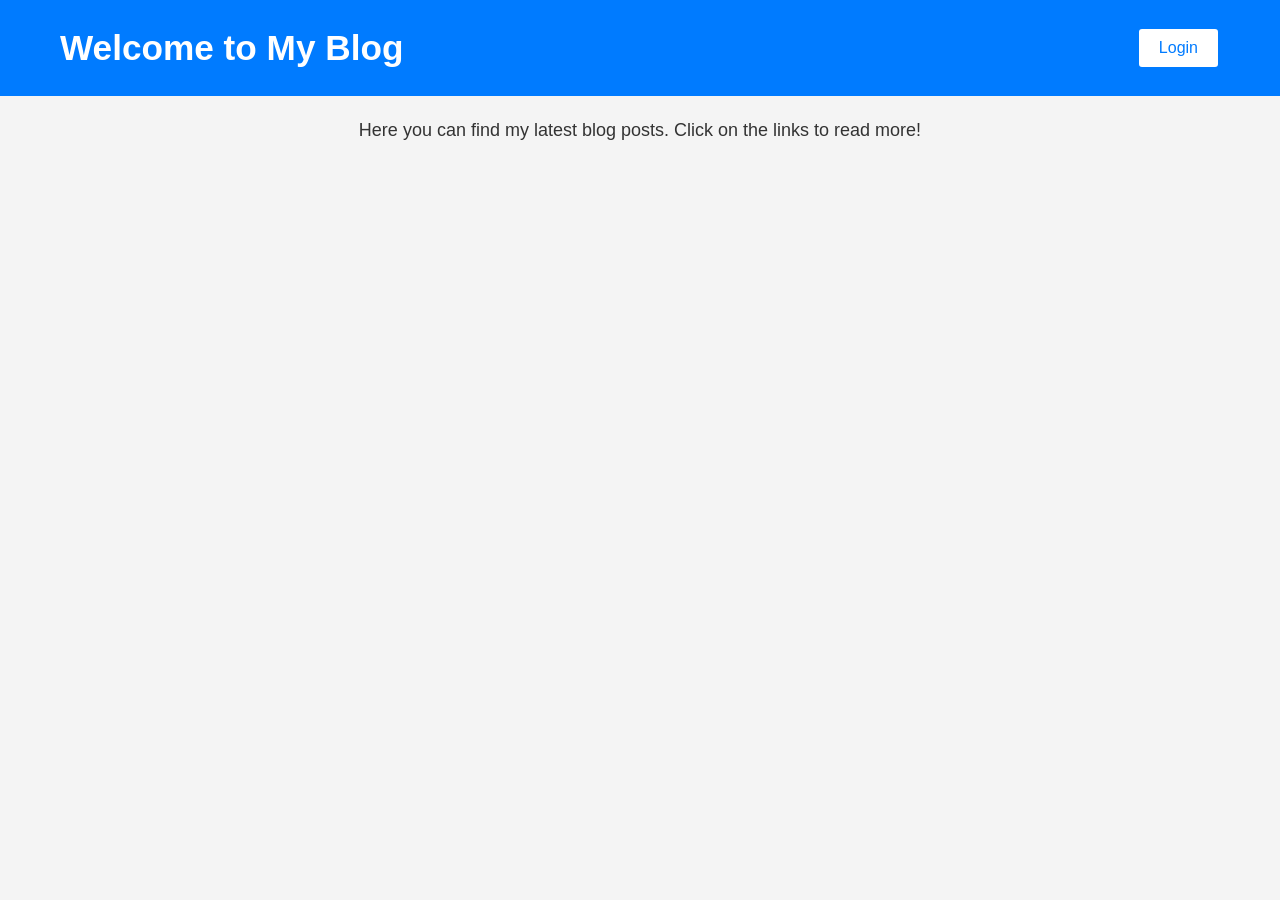
<file: admin/index.html>
<!DOCTYPE html>
<html lang="en">
<head>
    <meta charset="UTF-8">
    <meta name="viewport" content="width=device-width, initial-scale=1.0">
    <title>My Blog</title>
    <link rel="stylesheet" href="index.css">
</head>
<body>
    <header class="main-header">
        <div class="header-content">
            <h1>Welcome to My Blog</h1>
            <button id="login-button">Login</button>
        </div>
    </header>
    <main class="main-content">
        <section class="intro">
            <p>Here you can find my latest blog posts. Click on the links to read more!</p>
        </section>
        <section id="blog-links" class="blog-list"></section>
    </main>
    <script src="index.js"></script>
</body>
</html>
</file>
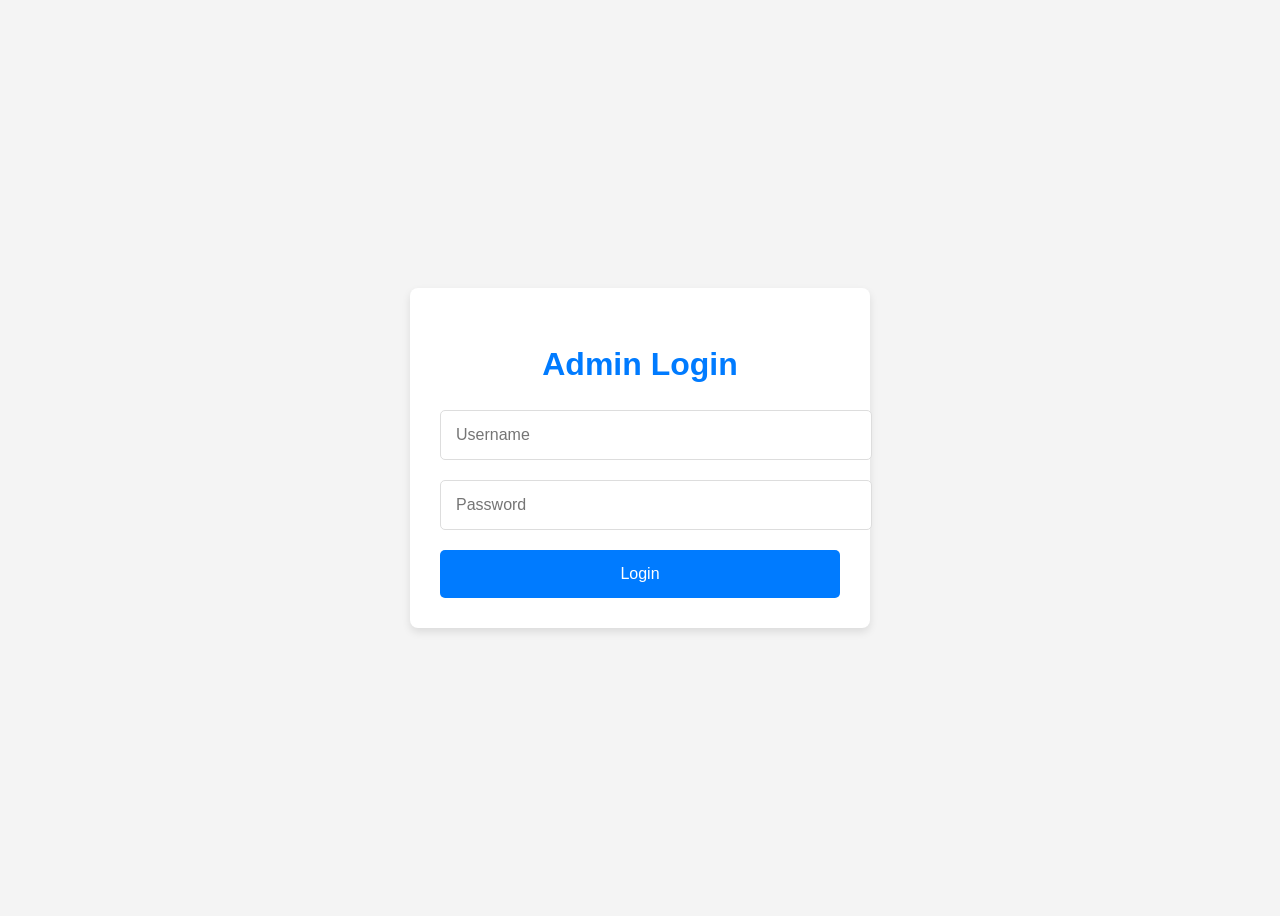
<file: admin/admin.html>
<!DOCTYPE html>
<html lang="en">
<head>
    <meta charset="UTF-8">
    <meta name="viewport" content="width=device-width, initial-scale=1.0">
    <title>Admin Portal</title>
    <link rel="stylesheet" href="admin.css">
</head>
<body>
    <main class="admin-container">
        <div class="admin-box">
            <h1>Admin Portal</h1>
            <section class="upload-section">
                <h2>Upload Blog Post</h2>
                <input type="text" id="blog-title" placeholder="Blog Title">
                <textarea id="blog-content" placeholder="Write your blog content here..."></textarea>
                <input type="file" id="blog-image">
                <button onclick="uploadBlogPost()">Upload Blog Post</button>
            </section>
            <section class="remove-section">
                <h2>Remove Blog Post</h2>
                <select id="blog-select"></select>
                <button onclick="removeBlogPost()">Remove Blog Post</button>
            </section>
        </div>
    </main>
    <script src="upload.js"></script>
    <script src="auth.js"></script>
</body>
</html>
</file>
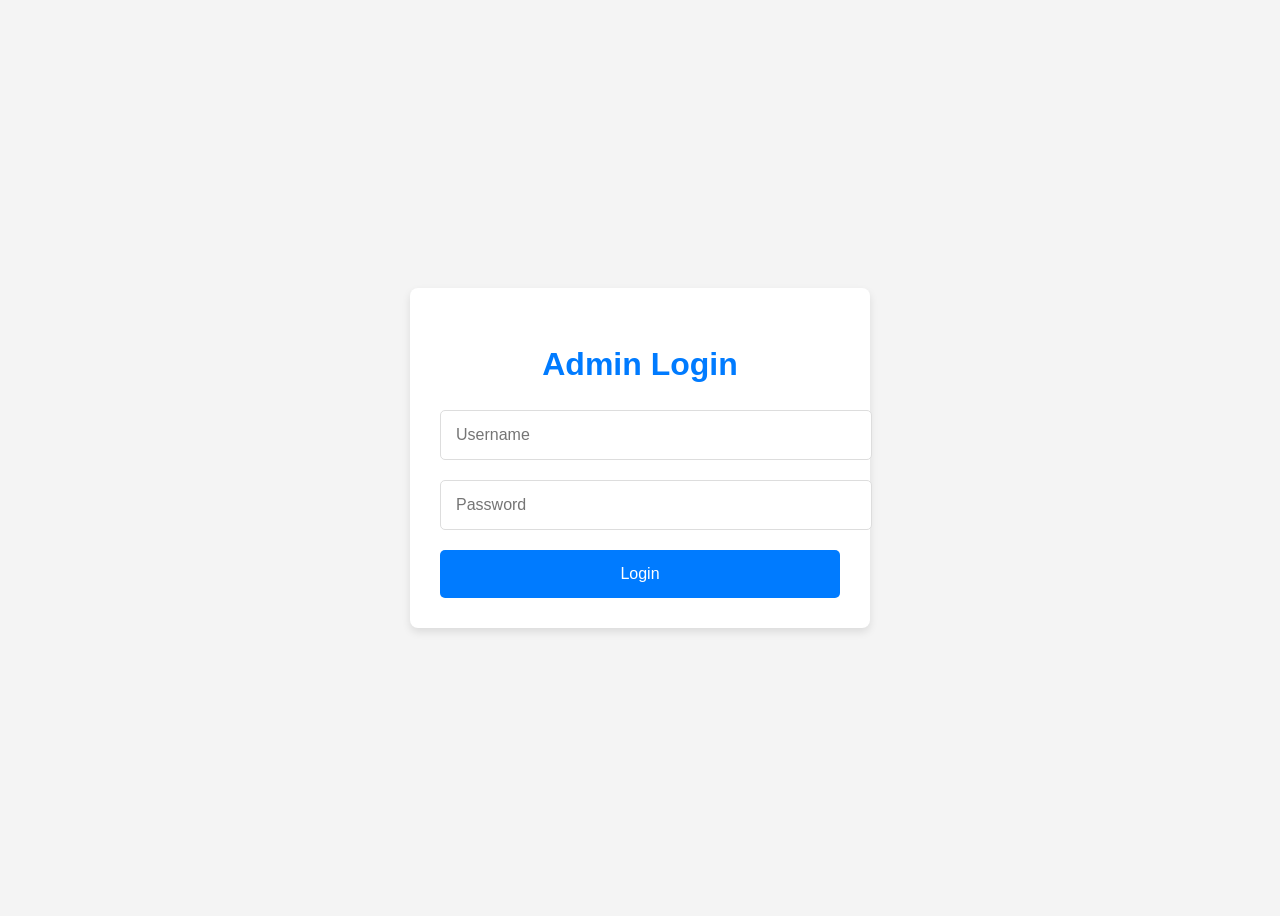
<file: admin/login.html>
<!DOCTYPE html>
<html lang="en">
<head>
    <meta charset="UTF-8">
    <meta name="viewport" content="width=device-width, initial-scale=1.0">
    <title>Admin Login</title>
    <link rel="stylesheet" href="login.css">
</head>
<body>
    <main class="login-container">
        <div class="login-box">
            <h1>Admin Login</h1>
            <form id="login-form">
                <input type="text" id="username" placeholder="Username" required>
                <input type="password" id="password" placeholder="Password" required>
                <button type="submit">Login</button>
            </form>
        </div>
    </main>
    <script src="login.js"></script>
</body>
</html>
</file>
<file: admin/index.css>
/* General Styles */
* {
    margin: 0;
    padding: 0;
    box-sizing: border-box;
}

body {
    font-family: 'Arial', sans-serif;
    background-color: #f4f4f4;
    color: #333;
    line-height: 1.6;
}

/* Header Styles */
.main-header {
    background-color: #007bff;
    color: #fff;
    padding: 20px 0;
}

.header-content {
    max-width: 1200px;
    margin: 0 auto;
    display: flex;
    justify-content: space-between;
    align-items: center;
    padding: 0 20px;
}

.main-header h1 {
    font-size: 2.2em;
}

button {
    padding: 10px 20px;
    background-color: #fff;
    color: #007bff;
    border: 2px solid #007bff;
    border-radius: 5px;
    cursor: pointer;
    font-size: 16px;
    transition: background-color 0.3s ease, color 0.3s ease;
}

button:hover {
    background-color: #007bff;
    color: #fff;
}

/* Main Content Styles */
.main-content {
    padding: 20px;
}

.intro p {
    font-size: 18px;
    text-align: center;
    margin-bottom: 30px;
}

.blog-list {
    display: flex;
    flex-direction: column;
    gap: 20px;
}

.blog-preview {
    background-color: #fff;
    border: 1px solid #ddd;
    border-radius: 8px;
    padding: 20px;
    box-shadow: 0 4px 8px rgba(0, 0, 0, 0.1);
}

.blog-preview h2 {
    font-size: 1.5em;
    margin-bottom: 10px;
    color: #007bff;
}

.blog-preview p {
    font-size: 16px;
    color: #666;
    margin-bottom: 15px;
}

.blog-preview a {
    color: #007bff;
    text-decoration: none;
    font-weight: bold;
}

.blog-preview a:hover {
    text-decoration: underline;
}
</file>
<file: admin/admin.css>
/* General Styles */
body {
    font-family: 'Arial', sans-serif;
    background-color: #f4f4f4;
    color: #333;
    line-height: 1.6;
}

/* Admin Container */
.admin-container {
    display: flex;
    justify-content: center;
    align-items: center;
    height: 100vh;
    background-color: #f4f4f4;
}

.admin-box {
    max-width: 900px;
    background-color: #fff;
    padding: 30px;
    border-radius: 8px;
    box-shadow: 0 4px 8px rgba(0, 0, 0, 0.1);
}

.admin-box h1 {
    font-size: 2.2em;
    margin-bottom: 20px;
    text-align: center;
    color: #007bff;
}

.upload-section, .remove-section {
    margin-bottom: 30px;
}

.upload-section h2, .remove-section h2 {
    font-size: 1.8em;
    margin-bottom: 15px;
    color: #333;
}

input[type="text"], textarea, select, input[type="file"] {
    width: 100%;
    padding: 15px;
    font-size: 16px;
    border: 1px solid #ddd;
    border-radius: 5px;
    margin-bottom: 20px;
}

textarea {
    resize: vertical;
    min-height: 150px;
}

button {
    width: 100%;
    padding: 15px;
    background-color: #007bff;
    color: #fff;
    border: none;
    border-radius: 5px;
    cursor: pointer;
    font-size: 16px;
    transition: background-color 0.3s ease;
}

button:hover {
    background-color: #0056b3;
}

button:focus {
    outline: none;
}
</file>
<file: admin/login.css>
/* General Styles */
body {
    font-family: 'Arial', sans-serif;
    background-color: #f4f4f4;
    color: #333;
    line-height: 1.6;
}

/* Login Container */
.login-container {
    display: flex;
    justify-content: center;
    align-items: center;
    height: 100vh;
    background-color: #f4f4f4;
}

.login-box {
    max-width: 400px;
    background-color: #fff;
    padding: 30px;
    border-radius: 8px;
    box-shadow: 0 4px 8px rgba(0, 0, 0, 0.1);
}

.login-box h1 {
    font-size: 2em;
    margin-bottom: 20px;
    text-align: center;
    color: #007bff;
}

input[type="text"], input[type="password"] {
    width: 100%;
    padding: 15px;
    font-size: 16px;
    border: 1px solid #ddd;
    border-radius: 5px;
    margin-bottom: 20px;
}

button {
    width: 100%;
    padding: 15px;
    background-color: #007bff;
    color: #fff;
    border: none;
    border-radius: 5px;
    cursor: pointer;
    font-size: 16px;
    transition: background-color 0.3s ease;
}

button:hover {
    background-color: #0056b3;
}

button:focus {
    outline: none;
}
</file>
